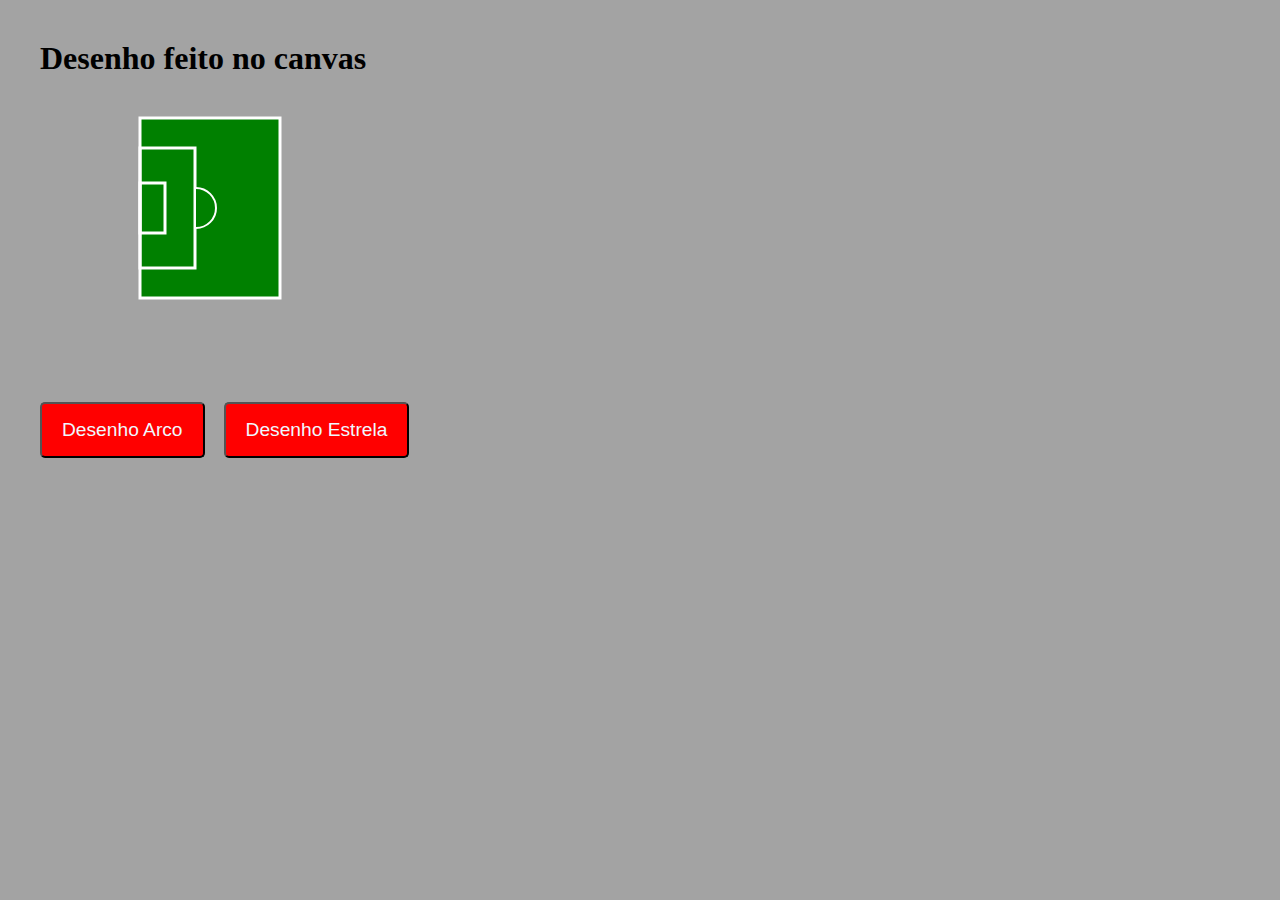
<file: index.html>
<!DOCTYPE html>
<html lang="pt-br">
<head>
    <meta charset="UTF-8">
    <meta http-equiv="X-UA-Compatible" content="IE=edge">
    <meta name="viewport" content="width=device-width, initial-scale=1.0">
    <link rel="stylesheet" href="./style.css">
    <title>canvas</title>
 </head>
<body>
    <h1>Desenho feito no canvas</h1>
    <canvas id="meu_canvas" width="300" height="300"></canvas>
    <script>
        // Referenciando o Canvas
        var canvas = document.getElementById('meu_canvas');

        // Obtendo o contexto gráfico
        var context = canvas.getContext('2d');

        // preenchimento de cor
        context.fillStyle = 'green';
        context.fillRect(100, 20, 140, 180);
        context.strokeStyle = 'white';
        context.lineWidth = 3;
        context.strokeRect(100, 20, 140, 180);

        // Desenhar um retângulo
        context.lineWidth = 3;
        context.strokeStyle = 'white'
        context.strokeRect(100, 85, 25, 50);
        context.lineWidth = 3;
        context.strokeRect(100, 50, 55, 120);
        
        context.lineWidth = 2;
        context.strokeStyle = 'white';
        context.fiilStyle = 'gray';
        context.beginPath();
        context.arc(156, 110, 20, 90*Math.PI/180, 270*Math.PI/180,
        true);
        context.fill();
        context.stroke();
    </script>
    <br>
    <button class="botao"><a href="./desenhoarco.html">Desenho Arco</a></button>
    <button class="botao"><a href="./desenhopath.html">Desenho Estrela</a></button>

     
   
</body>
</html>
</file>
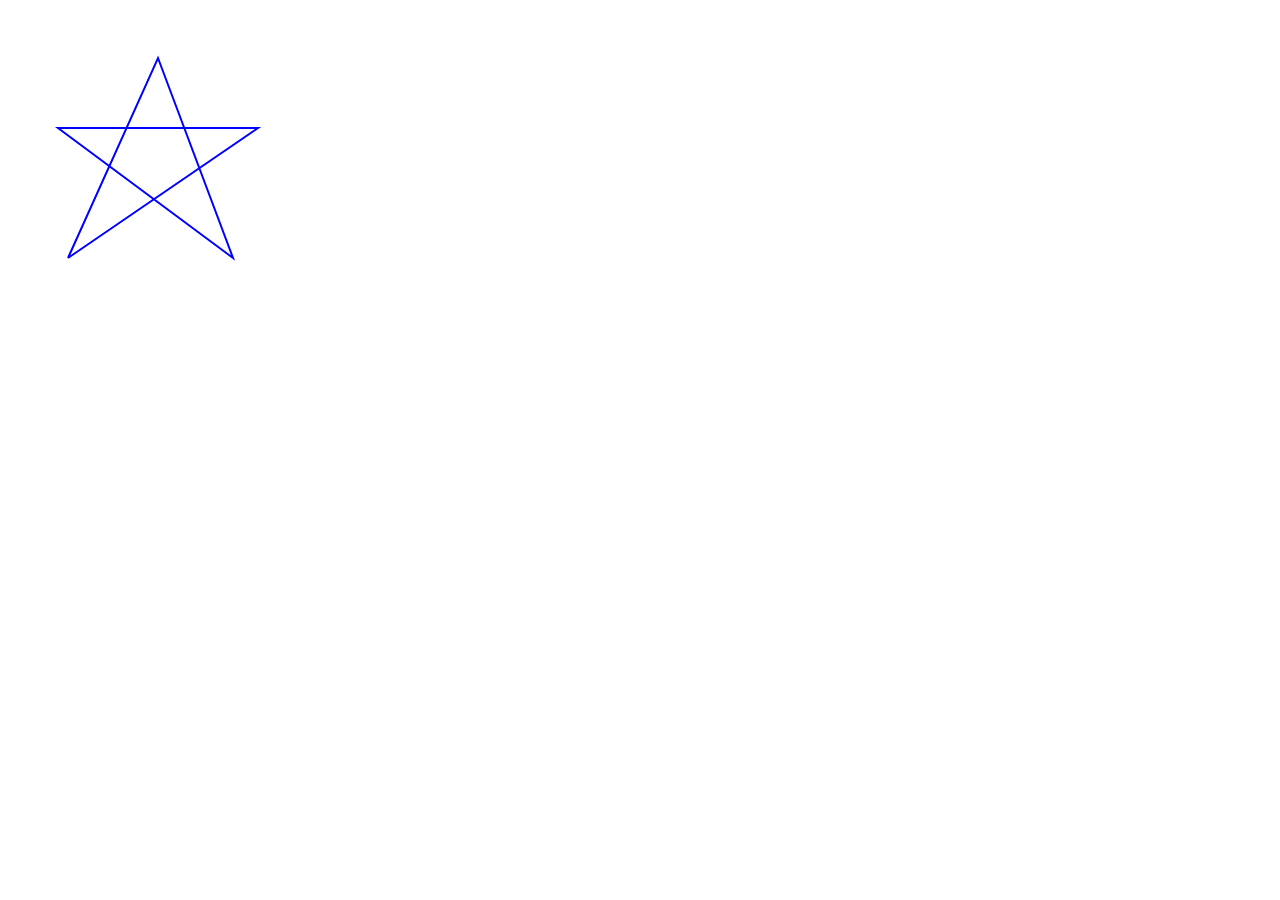
<file: desenhopath.html>
<!DOCTYPE html>
<html lang="en">
<head>
    <meta charset="UTF-8">
    <meta http-equiv="X-UA-Compatible" content="IE=edge">
    <meta name="viewport" content="width=device-width, initial-scale=1.0">
    <title>Desenhando uma estrela</title>
</head>
<body>
    <canvas id="meu_canvas" width="300" height="300"></canvas>
    <script>
        // Canvas e contexto
        var canvas = document.getElementById('meu_canvas');
        var context = canvas.getContext('2d');

        // Iniciar caminho (apaga desenhos anteriores)
        context.beginPath();

        // Desenhar uma estrela 
        context.moveTo(60, 250); // ponto inicial
        context.lineTo(150, 50);
        context.lineTo(225, 250);
        context.lineTo(50, 120);
        context.lineTo(250, 120);
        context.lineTo(60, 250);

        // Configurar a linha
        context.lineWidth = 2;
        context.strokeStyle = 'blue';

        // Traçar as linhas do caminho
        context.stroke();
    </script>
</body>
</html>
</file>
<file: style.css>
body{
    margin: 40px;
    background: #a3a3a3; 
}
.botao {
    padding: 15px 20px;
    font-size: 1.2rem;
    background-color: red;
    border-radius: 5px;
    margin-right: 15px ;
}
a {
    text-decoration: none;
    color: aliceblue;
}
</file>
